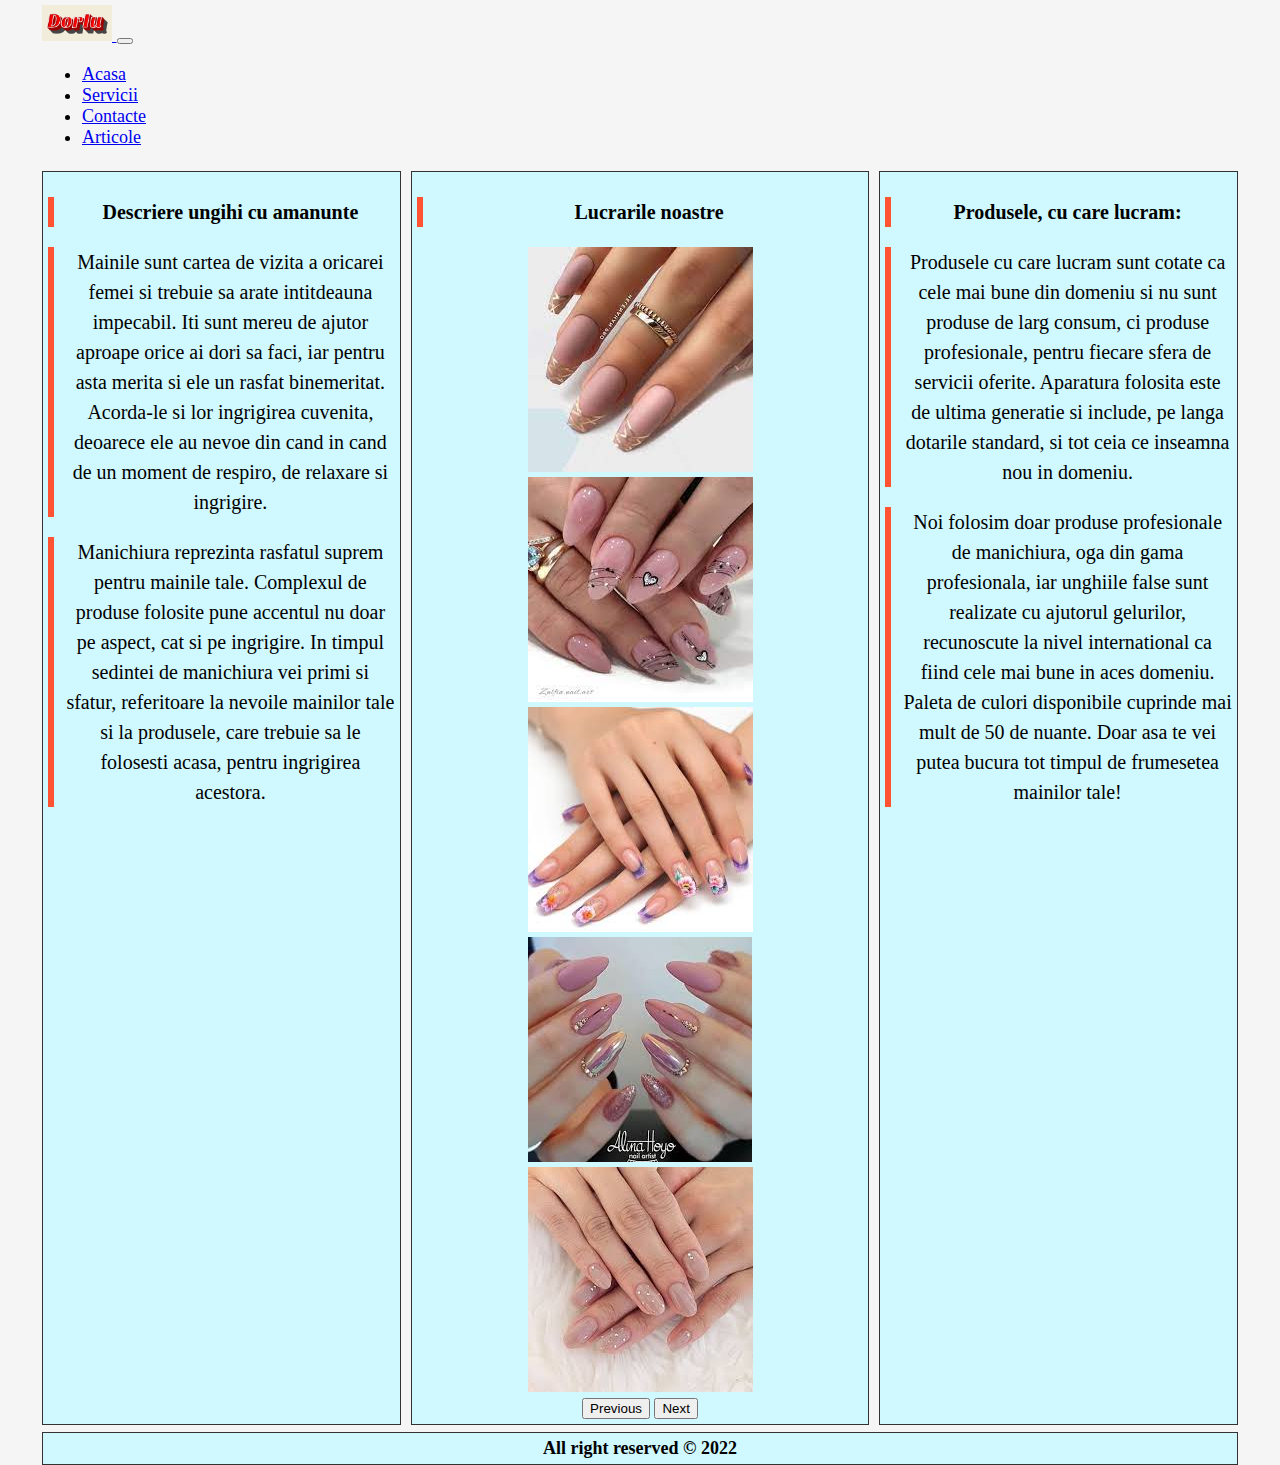
<file: index.html>
<!DOCTYPE html>
<html lang="en">
  <head>
    <meta charset="UTF-8" />
    <meta name="viewport" content="width=device-width, initial-scale=1.0" />
    <title>Unghiute</title>
    <link
      href="https://cdn.jsdelivr.net/npm/bootstrap@5.1.3/dist/css/bootstrap.min.css"
      rel="stylesheet"
      integrity="sha384-1BmE4kWBq78iYhFldvKuhfTAU6auU8tT94WrHftjDbrCEXSU1oBoqyl2QvZ6jIW3"
      crossorigin="anonymous"
    />
    <script
      src="https://cdn.jsdelivr.net/npm/bootstrap@5.1.3/dist/js/bootstrap.bundle.min.js"
      integrity="sha384-ka7Sk0Gln4gmtz2MlQnikT1wXgYsOg+OMhuP+IlRH9sENBO0LRn5q+8nbTov4+1p"
      crossorigin="anonymous"
    ></script>
    <link rel="apple-touch-icon" sizes="180x180" href="resurses/apple-touch-icon.png" />
    <link rel="icon" type="image/png" sizes="32x32" href="resurses/favicon-32x32.png" />
    <link rel="icon" type="image/png" sizes="16x16" href="resurses/favicon-16x16.png" />
    <link rel="manifest" href="resurses/site.webmanifest" />
    <style></style>
    <link rel="stylesheet" href="css/style.css" />
  </head>
  <body>
    <nav class="navbar navbar-expand-lg navbar-dark bg-dark">
      <div class="container">
        <a class="navbar-brand p-0" href="index.html">
          <img src="resurses/DorIu.png" alt="logo" width="70" />
        </a>
        <button
          class="navbar-toggler"
          type="button"
          data-bs-toggle="collapse"
          data-bs-target="#navbarNav"
          aria-controls="navbarNav"
          aria-expanded="false"
          aria-label="Toggle navigation"
        >
          <span class="navbar-toggler-icon"></span>
        </button>
        <div class="collapse navbar-collapse" id="navbarNav">
          <ul class="navbar-nav">
            <li class="nav-item">
              <a class="nav-link active" aria-current="page" href="index.html"
                >Acasa</a
              >
            </li>
            <li class="nav-item">
              <a class="nav-link" href="pages/servicii.html">Servicii</a>
            </li>
            <li class="nav-item">
              <a class="nav-link" aria-current="page" href="pages/contacte.html"
                >Contacte</a
              >
            </li>

            <li class="nav-item">
              <a class="nav-link" aria-current="page" href="pages/articole.html"
                >Articole</a
              >
            </li>
          </ul>
        </div>
      </div>
    </nav>
  </div>
  </div>
  <div class="container">
    <div class="grid">
              <aside class="sidebar p-10 mb-10 bg-grey text-center">
        <p><strong>Descriere ungihi cu amanunte</strong></p>
        <p>Mainile sunt cartea de vizita a oricarei femei si trebuie sa arate intitdeauna impecabil.
          Iti sunt mereu de ajutor aproape orice ai dori sa faci, iar pentru asta merita si ele un 
          rasfat binemeritat. Acorda-le si lor ingrigirea cuvenita, deoarece ele au nevoe din cand in cand 
          de un moment de respiro, de relaxare si ingrigire.
        </p>
          <p>Manichiura reprezinta rasfatul suprem pentru mainile tale. Complexul de produse folosite pune 
            accentul nu doar pe aspect, cat si pe ingrigire. In timpul sedintei de manichiura vei primi si 
          sfatur, referitoare la nevoile mainilor tale si la produsele, care trebuie sa le folosesti acasa,
        pentru ingrigirea acestora.</p>
      </aside>
      <main class="content p-10 mb-10 bg-grey text-center"><p><strong> Lucrarile noastre</strong></p>
                 <div
          id="carouselExampleControls"
          class="carousel slide"
          data-bs-ride="carousel"
        >
          <div class="carousel-inner">
            <div class="carousel-item active">
              <img src="images/ungh3.jpg" class="d-block w-100" alt="..." />
            </div>
            <div class="carousel-item">
              <img src="images/ungh1.jpg" class="d-block w-100" alt="..." />
            </div>
            <div class="carousel-item">
              <img src="images/ungh7.jpg" class="d-block w-100" alt="..." />
            </div>
            <div class="carousel-item">
              <img src="images/ungh10.jpg" class="d-block w-100" alt="..." />
            </div>
            <div class="carousel-item">
              <img src="images/ungh9.jpg" class="d-block w-100" alt="..." />
            </div>
          </div>
          <button
            class="carousel-control-prev"
            type="button"
            data-bs-target="#carouselExampleControls"
            data-bs-slide="prev"
          >
            <span
              class="carousel-control-prev-icon"
              aria-hidden="true"
            ></span>
            <span class="visually-hidden">Previous</span>
          </button>
          <button
            class="carousel-control-next"
            type="button"
            data-bs-target="#carouselExampleControls"
            data-bs-slide="next"
          >
            <span
              class="carousel-control-next-icon"
              aria-hidden="true"
            ></span>
            <span class="visually-hidden">Next</span>
          </button>
        </div>
      </main>
      <aside class="sidebar p-10 mb-10 bg-grey text-center"><p><strong>Produsele, cu care lucram:</strong></p>
        <p>Produsele cu care lucram sunt cotate ca cele mai bune din domeniu si nu sunt produse de larg consum, 
          ci produse profesionale, pentru fiecare sfera de servicii oferite. Aparatura folosita este de ultima 
          generatie si include, pe langa dotarile standard, si tot ceia ce inseamna nou in domeniu.</p>
          <p>Noi folosim doar produse profesionale de manichiura, oga din gama profesionala, iar unghiile false 
            sunt realizate cu ajutorul gelurilor, recunoscute la nivel international ca fiind cele mai bune in 
            aces domeniu. Paleta de culori disponibile cuprinde mai mult de 50 de nuante. Doar asa te vei putea 
          bucura tot timpul de frumesetea mainilor tale! </p>
                  <div class="container text-center">
        
                </a>
        </div>
      </aside>
    </div>
  </div>
  <div class="container">
    <footer class="footer p-10 bg-grey text-center"><div><strong>All right reserved &COPY; 2022</strong></div></footer>
  </div>
</body>
</html>
</file>
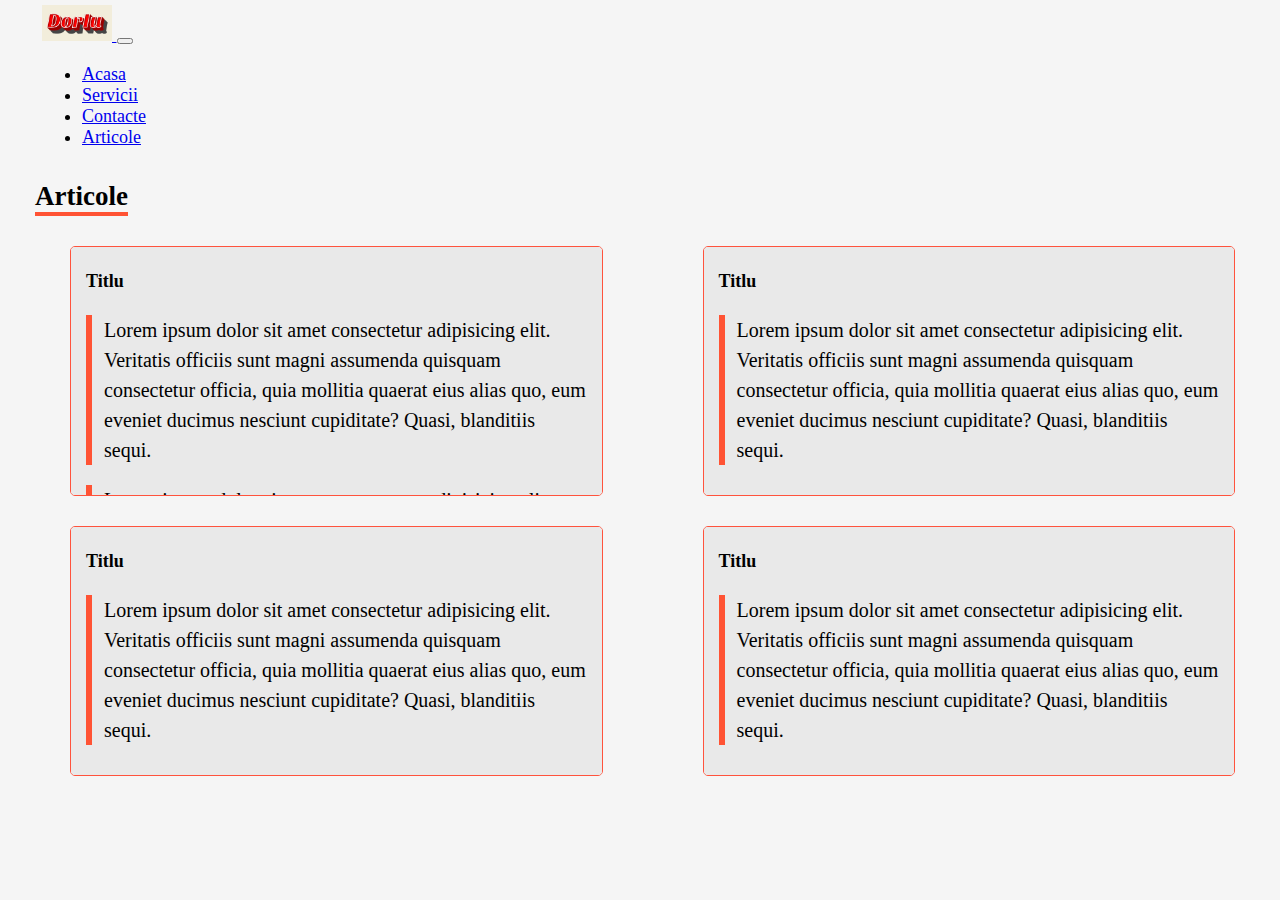
<file: pages/articole.html>
<!DOCTYPE html>
<html lang="en">
  <head>
    <meta charset="UTF-8" />
    <meta name="viewport" content="width=device-width, initial-scale=1.0" />
    <title>Articole</title>
    <link
      href="https://cdn.jsdelivr.net/npm/bootstrap@5.1.3/dist/css/bootstrap.min.css"
      rel="stylesheet"
      integrity="sha384-1BmE4kWBq78iYhFldvKuhfTAU6auU8tT94WrHftjDbrCEXSU1oBoqyl2QvZ6jIW3"
      crossorigin="anonymous"
    />
    <script
      src="https://cdn.jsdelivr.net/npm/bootstrap@5.1.3/dist/js/bootstrap.bundle.min.js"
      integrity="sha384-ka7Sk0Gln4gmtz2MlQnikT1wXgYsOg+OMhuP+IlRH9sENBO0LRn5q+8nbTov4+1p"
      crossorigin="anonymous"
    ></script>
    <link
      rel="apple-touch-icon"
      sizes="180x180"
      href="../resurses/apple-touch-icon.png"
    />
    <link
      rel="icon"
      type="image/png"
      sizes="32x32"
      href="../resurses/favicon-32x32.png"
    />
    <link
      rel="icon"
      type="image/png"
      sizes="16x16"
      href="../resurses/favicon-16x16.png"
    />
    <link rel="manifest" href="../resurses/site.webmanifest" />
    <style></style>
    <link rel="stylesheet" href="../css/style.css" />
  </head>
  <body>
    <nav class="navbar navbar-expand-lg navbar-dark bg-dark">
      <div class="container">
        <a class="navbar-brand p-0" href="../index.html">
          <img src="../resurses/DorIu.png" alt="logo" width="70" />
        </a>
        <button
          class="navbar-toggler"
          type="button"
          data-bs-toggle="collapse"
          data-bs-target="#navbarNav"
          aria-controls="navbarNav"
          aria-expanded="false"
          aria-label="Toggle navigation"
        >
          <span class="navbar-toggler-icon"></span>
        </button>
        <div class="collapse navbar-collapse" id="navbarNav">
          <ul class="navbar-nav">
            <li class="nav-item">
              <a
                class="nav-link active"
                aria-current="page"
                href="../index.html"
                >Acasa</a
              >
            </li>
            <li class="nav-item">
              <a class="nav-link" href="servicii.html">Servicii</a>
            </li>
            <li class="nav-item">
              <a class="nav-link" aria-current="page" href="contacte.html"
                >Contacte</a
              >
            </li>

            <li class="nav-item">
              <a class="nav-link" aria-current="page" href="articole.html"
                >Articole</a
              >
            </li>
          </ul>
        </div>
      </div>
    </nav>
    <main>
      <h2 class="title">Articole</h2>
      <div class="row row-event">
        <div class="col-50">
          <div class="event">
            <h4>Titlu</h4>
            <p>
              Lorem ipsum dolor sit amet consectetur adipisicing elit. Veritatis
              officiis sunt magni assumenda quisquam consectetur officia, quia
              mollitia quaerat eius alias quo, eum eveniet ducimus nesciunt
              cupiditate? Quasi, blanditiis sequi.
              <p>Lorem ipsum dolor sit amet consectetur adipisicing elit. Tempore deserunt 
                maiores ducimus voluptas aliquid repellat amet, eveniet delectus molestias,
                 ratione culpa id atque provident quibusdam, dolor quis eum. Rem, aspernatur?</p>

            </p>
          </div>
        </div>
        <div class="col-50">
          <div class="event">
            <h4>Titlu</h4>
            <p>
              Lorem ipsum dolor sit amet consectetur adipisicing elit. Veritatis
              officiis sunt magni assumenda quisquam consectetur officia, quia
              mollitia quaerat eius alias quo, eum eveniet ducimus nesciunt
              cupiditate? Quasi, blanditiis sequi.
            </p>
          </div>
        </div>
      </div>
      <div class="row row-event">
        <div class="col-50">
          <div class="event">
            <h4>Titlu</h4>
            <p>
              Lorem ipsum dolor sit amet consectetur adipisicing elit. Veritatis
              officiis sunt magni assumenda quisquam consectetur officia, quia
              mollitia quaerat eius alias quo, eum eveniet ducimus nesciunt
              cupiditate? Quasi, blanditiis sequi.
            </p>
          </div>
        </div>
        <div class="col-50">
          <div class="event">
            <h4>Titlu</h4>
            <p>
              Lorem ipsum dolor sit amet consectetur adipisicing elit. Veritatis
              officiis sunt magni assumenda quisquam consectetur officia, quia
              mollitia quaerat eius alias quo, eum eveniet ducimus nesciunt
              cupiditate? Quasi, blanditiis sequi.
            </p>
          </div>
        </div>
      </div>
    </main>
  </body>
</html>
</file>
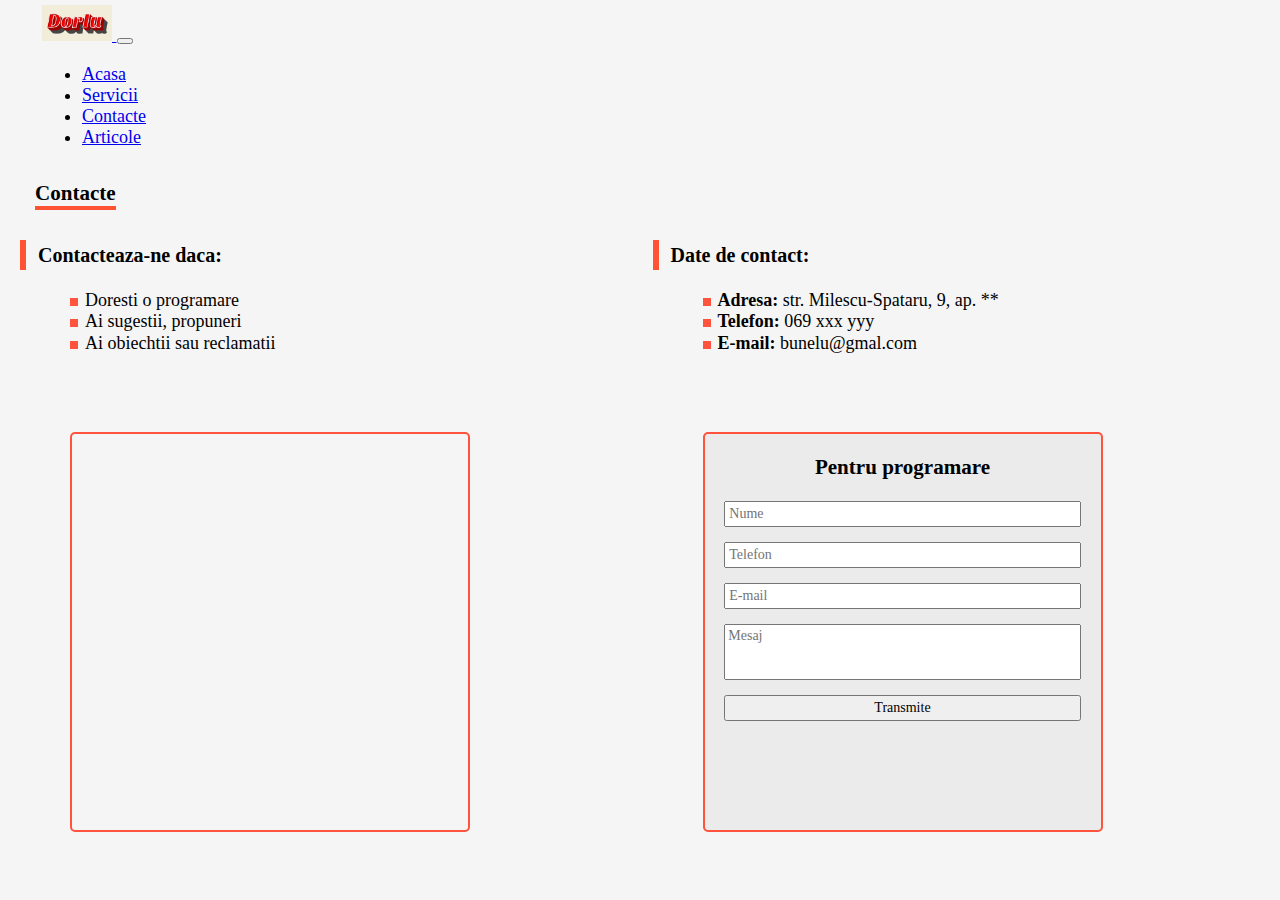
<file: pages/contacte.html>
<!DOCTYPE html>
<html lang="en">
  <head>
    <meta charset="UTF-8" />
    <meta name="viewport" content="width=device-width, initial-scale=1.0" />
    <title>Contacte</title>
    <link
      href="https://cdn.jsdelivr.net/npm/bootstrap@5.1.3/dist/css/bootstrap.min.css"
      rel="stylesheet"
      integrity="sha384-1BmE4kWBq78iYhFldvKuhfTAU6auU8tT94WrHftjDbrCEXSU1oBoqyl2QvZ6jIW3"
      crossorigin="anonymous"
    />
    <script
      src="https://cdn.jsdelivr.net/npm/bootstrap@5.1.3/dist/js/bootstrap.bundle.min.js"
      integrity="sha384-ka7Sk0Gln4gmtz2MlQnikT1wXgYsOg+OMhuP+IlRH9sENBO0LRn5q+8nbTov4+1p"
      crossorigin="anonymous"
    ></script>
    <link
      rel="apple-touch-icon"
      sizes="180x180"
      href="../resurses/apple-touch-icon.png"
    />
    <link
      rel="icon"
      type="image/png"
      sizes="32x32"
      href="../resurses/favicon-32x32.png"
    />
    <link
      rel="icon"
      type="image/png"
      sizes="16x16"
      href="../resurses/favicon-16x16.png"
    />
    <link rel="manifest" href="../resurses/site.webmanifest" />
    <style></style>
    <link rel="stylesheet" href="../css/style.css" />
  </head>
  <body>
    <nav class="navbar navbar-expand-lg navbar-dark bg-dark">
      <div class="container">
        <a class="navbar-brand p-0" href="../index.html">
          <img src="../resurses/DorIu.png" alt="logo" width="70" />
        </a>
        <button
          class="navbar-toggler"
          type="button"
          data-bs-toggle="collapse"
          data-bs-target="#navbarNav"
          aria-controls="navbarNav"
          aria-expanded="false"
          aria-label="Toggle navigation"
        >
          <span class="navbar-toggler-icon"></span>
        </button>
        <div class="collapse navbar-collapse" id="navbarNav">
          <ul class="navbar-nav">
            <li class="nav-item">
              <a
                class="nav-link active"
                aria-current="page"
                href="../index.html"
                >Acasa</a
              >
            </li>
            <li class="nav-item">
              <a class="nav-link" href="servicii.html">Servicii</a>
            </li>
            <li class="nav-item">
              <a class="nav-link" aria-current="page" href="contacte.html"
                >Contacte</a
              >
            </li>

            <li class="nav-item">
              <a class="nav-link" aria-current="page" href="articole.html"
                >Articole</a
              >
            </li>
          </ul>
        </div>
      </div>
    </nav>
    <main>
      <h3 class="title">Contacte</h3>
      <div class="row">
        <div class="col-50">
          <strong><p>Contacteaza-ne daca:</p></strong>
          <ul class="contact-list">
            <li>Doresti o programare</li>
            <li>Ai sugestii, propuneri</li>
            <li>Ai obiechtii sau reclamatii</li>
          </ul>
        </div>
        <div class="col-50">
          <strong><p>Date de contact:</p></strong>
          <ul class="contact-list">
            <li><b>Adresa:</b> str. Milescu-Spataru, 9, ap. **</li>
            <li><b>Telefon:</b> 069 xxx yyy</li>
            <li><b>E-mail:</b> bunelu@gmal.com</li>
          </ul>
        </div>
      </div>
      <div class="row">
        <div class="col-50">
          <iframe
            class="map-contact"
            src="https://www.google.com/maps/embed?pb=!1m18!1m12!1m3!1d2286.1796161445873!2d28.895453125122717!3d47.04531157708596!2m3!1f0!2f0!3f0!3m2!1i1024!2i768!4f13.1!3m3!1m2!1s0x40c97df7cfeb91a9%3A0xbbdfa798b8487f6!2sNicolae%20Milescu%20Spa%CC%86taru%209!5e0!3m2!1sro!2s!4v1661245194693!5m2!1sro!2s"
            allowfullscreen=""
            loading="lazy"
            referrerpolicy="no-referrer-when-downgrade"
          ></iframe>
        </div>
        <div class="col-50">
          <div class="contact-form">
            <form>
              <h3 class="centered">Pentru programare</h3>
              <input type="text" placeholder="Nume" required />
              <input type="text" placeholder="Telefon" required />
              <input type="email" placeholder="E-mail" required />
              <textarea rows="3" placeholder="Mesaj" required></textarea>
              <input type="submit" value="Transmite" />
            </form>
          </div>
        </div>
      </div>
    </main>
  </body>
</html>
</file>
<file: css/style.css>
*::after,
::before {
  box-sizing: border-box;
}
.p-10 {
  padding: 5px;
}
.mb-10 {
  margin-bottom: 2px;
}
.bg-grey {
  background-color: rgba(205, 248, 255, 0.945);
}
.text-center {
  text-align: center;
}

.content,
.sidebar,
.footer {
  text-decoration: solid;
  border: 1px solid #333;
}

.container {
  max-width: 1200px;
  padding-right: 2px;
  padding-left: 2px;
  padding-top: 5px;
  margin-left: auto;
  margin-right: auto;
}
/*.antet,
.nav,
.footer {
  height: 45px;
  border: 1px solid #333;
}*/
.grid {
  display: grid;
  grid-gap: 10px;
  min-height: 450px;
  grid-template-columns: 30% auto 30%;
}

@import url("https://fonts.googleapis.com/css2?family=Noto+Sans&family=Noto+Serif&display=swap");

* {
  box-sizing: border-box;
}
::-webkit-scrollbar {
  width: 6px;
}

::-webkit-scrollbar-thumb {
  background: gray;
  border-radius: 8px;
}
body {
  margin: 0;
  background-color: #f5f5f5;
  font-size: 18px;
  font-family: "Noto Sans", sans-serif;
  font-family: "Noto Serif", serif;
}
header {
  height: 70px;
  background-color: #0f1626;
  position: fixed;
  width: 100%;
  padding-top: 20px;
  padding-left: 30px;
  font-size: 24px;
}
header a {
  color: white;
  text-decoration: none;
}
.page-container {
  min-height: 100vh;
  padding-top: 70px;
}
.main {
  padding: 0px 25px;
}
/*aside {
  width: 220px;
  height: 100vh;
  position: fixed;
  background: linear-gradient(to bottom, #18243f, #30415d);
  padding-top: 10px;
  font-size: 15px;
}*/
aside a {
  display: block;
  color: white;
  text-transform: uppercase;
  text-decoration: none;
  text-align: center;
  margin-top: 25px;
}
.logo {
  margin-left: 5px;
  font-size: 26px;
  color: red;
}
p {
  line-height: 150%;
  border-left: 6px solid #ff5334;
  padding-left: 12px;
  font-size: 20px;
}
.row {
  overflow: auto;
  margin-left: 15px;
}

[class^="col-"] {
  float: left;
  padding: 5px;
}
.col-10 {
  width: 10%;
}
.col-20 {
  width: 20%;
}
.col-30 {
  width: 30%;
}
.col-40 {
  width: 40%;
}
.col-50 {
  width: 50%;
}
.col-60 {
  width: 60%;
}
.col-70 {
  width: 70%;
}
.col-80 {
  width: 80%;
}
.col-90 {
  width: 90%;
}
.col-100 {
  width: 100%;
}

.title {
  border-bottom: 4px solid #ff5334;
  margin-bottom: 5px;
  margin-top: 15px;
  margin-left: 35px;
  display: inline-block;
}
.iframe {
  display: block;
  border: solid 1px;
  text-align: center;
  margin-left: 20px;
  width: 818px;
  height: 500px;
}
.intro-video {
  display: block;
  max-height: 50vh;
  margin-left: auto;
  margin-right: auto;
  max-width: 100%;
  border-radius: 8px;
  margin-bottom: 40px;
}
.gallery {
  display: flex;
  justify-content: space-around;
  flex-wrap: wrap;
  margin-top: 10px;
}
.gallery img {
  width: 200px;
  height: 200px;
  object-fit: cover;
  border-radius: 5px;
  transition: all 0.3s;
}
.gallery img:hover {
  transform: scale(1.05);
  transition: all 0.3s;
}
.link {
  color: red;
}
.row-event {
  margin-top: 20px;
}
.event {
  padding: 0px 15px 15px 15px;
  background-color: #e9e9e9;
  border-radius: 5px;
  border: 1px solid #ff533d;
  height: 250px;
  overflow-y: scroll;
  margin-left: 50px;
  margin-right: 40px;
}
.oferta {
  list-style: linear-gradient(#ff533d, #ff533d);
}
.reguli {
  list-style: linear-gradient(#ff533d, #ff533d);
}
.contact-list {
  line-height: 120%;
  list-style: linear-gradient(#ff533d, #ff533d);
  margin-left: 25px;
}
.map-contact {
  width: 100%;
  max-width: 400px;
  height: 400px;
  border: 2px solid #ff533d;
  border-radius: 5px;

  margin: 50px;
}
.centered {
  text-align: center;
}
.contact-form {
  background-color: #ebebeb;
  border-radius: 5px;
  border: 2px solid #ff533d;
  max-width: 400px;
  height: 400px;

  margin: 50px;
}
.contact-form input,
.contact-form textarea {
  display: block;
  width: 90%;
  margin: 15px auto 0px auto;
  resize: none;
  font-family: inherit;
  padding: 3px;
  font-size: 14px;
}

/*#menu-btn {
  color: white;
  font-size: 25px;
  position: absolute;
  top: 23px;
  right: 25px;
  display: none;
}
.show {
  display: block !important;
}*/

@media (max-width: 768px) {
  body {
    font-size: 16px;
  }

  [class^="col-"] {
    width: 100%;
  }

  main {
    margin: 0px;
    padding-top: 10px;
    padding-bottom: 20px;
  }
  /*aside {
    display: none;
    height: auto;
    width: 100%;
    padding-top: 0px;
    padding-bottom: 25px;
  }*/
  .gallery img {
    width: 150px;
    height: 150px;
  }
  #menu-btn {
    display: block;
  }
}
.list-group {
  width: 100%;
  padding-top: 15px;
  padding-bottom: 25px;
  margin-left: 40px;
  padding-right: 100px;
}
</file>
